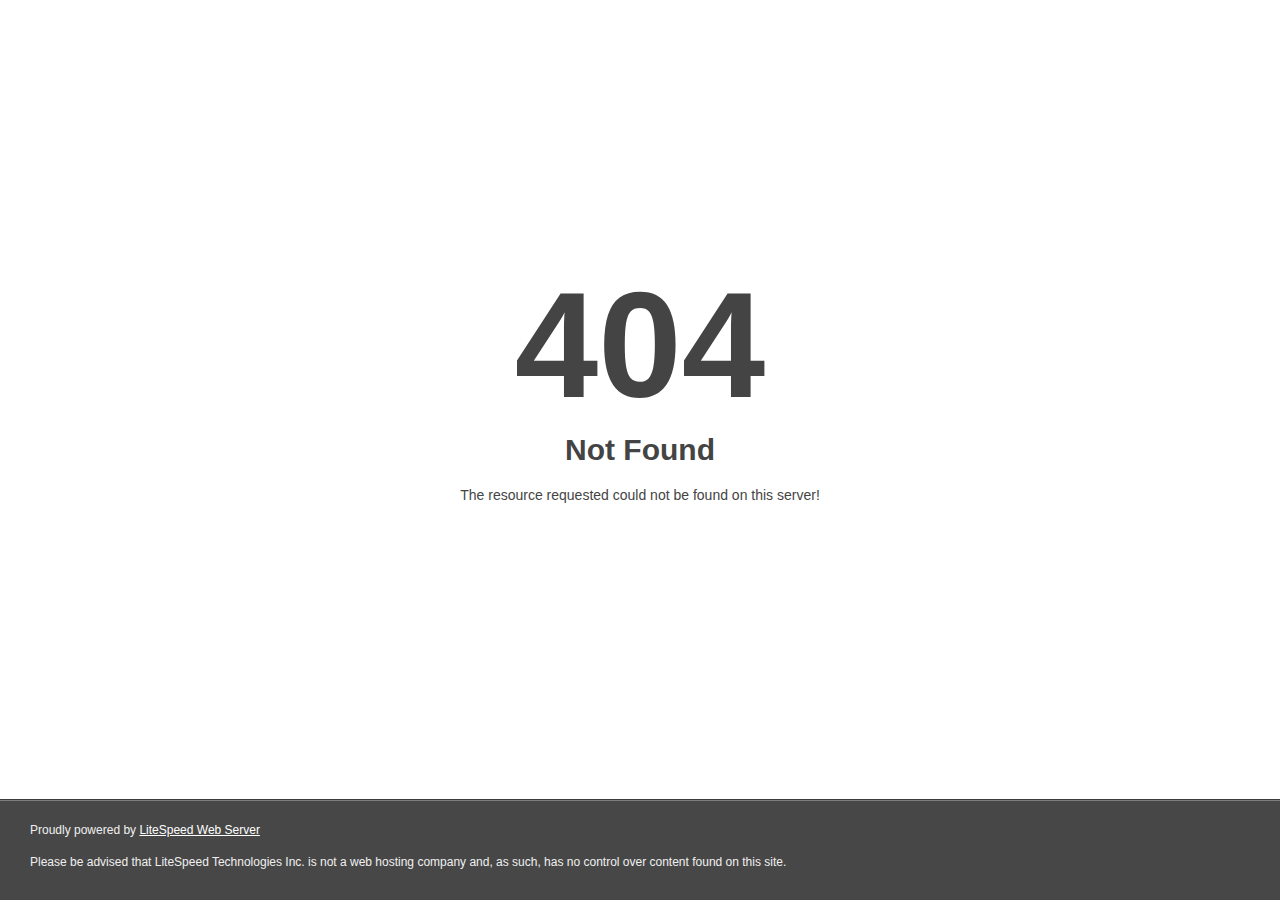
<file: css/AjaxLoader.html>
<!DOCTYPE html>
<html style="height:100%">
<head><title> 404 Not Found
</title></head>
<body style="color: #444; margin:0;font: normal 14px/20px Arial, Helvetica, sans-serif; height:100%; background-color: #fff;">
<div style="height:auto; min-height:100%; ">     <div style="text-align: center; width:800px; margin-left: -400px; position:absolute; top: 30%; left:50%;">
        <h1 style="margin:0; font-size:150px; line-height:150px; font-weight:bold;">404</h1>
<h2 style="margin-top:20px;font-size: 30px;">Not Found
</h2>
<p>The resource requested could not be found on this server!</p>
</div></div><div style="color:#f0f0f0; font-size:12px;margin:auto;padding:0px 30px 0px 30px;position:relative;clear:both;height:100px;margin-top:-101px;background-color:#474747;border-top: 1px solid rgba(0,0,0,0.15);box-shadow: 0 1px 0 rgba(255, 255, 255, 0.3) inset;">
<br>Proudly powered by  <a style="color:#fff;" href="http://www.litespeedtech.com/error-page">LiteSpeed Web Server</a><p>Please be advised that LiteSpeed Technologies Inc. is not a web hosting company and, as such, has no control over content found on this site.</p></div></body></html>
</file>
